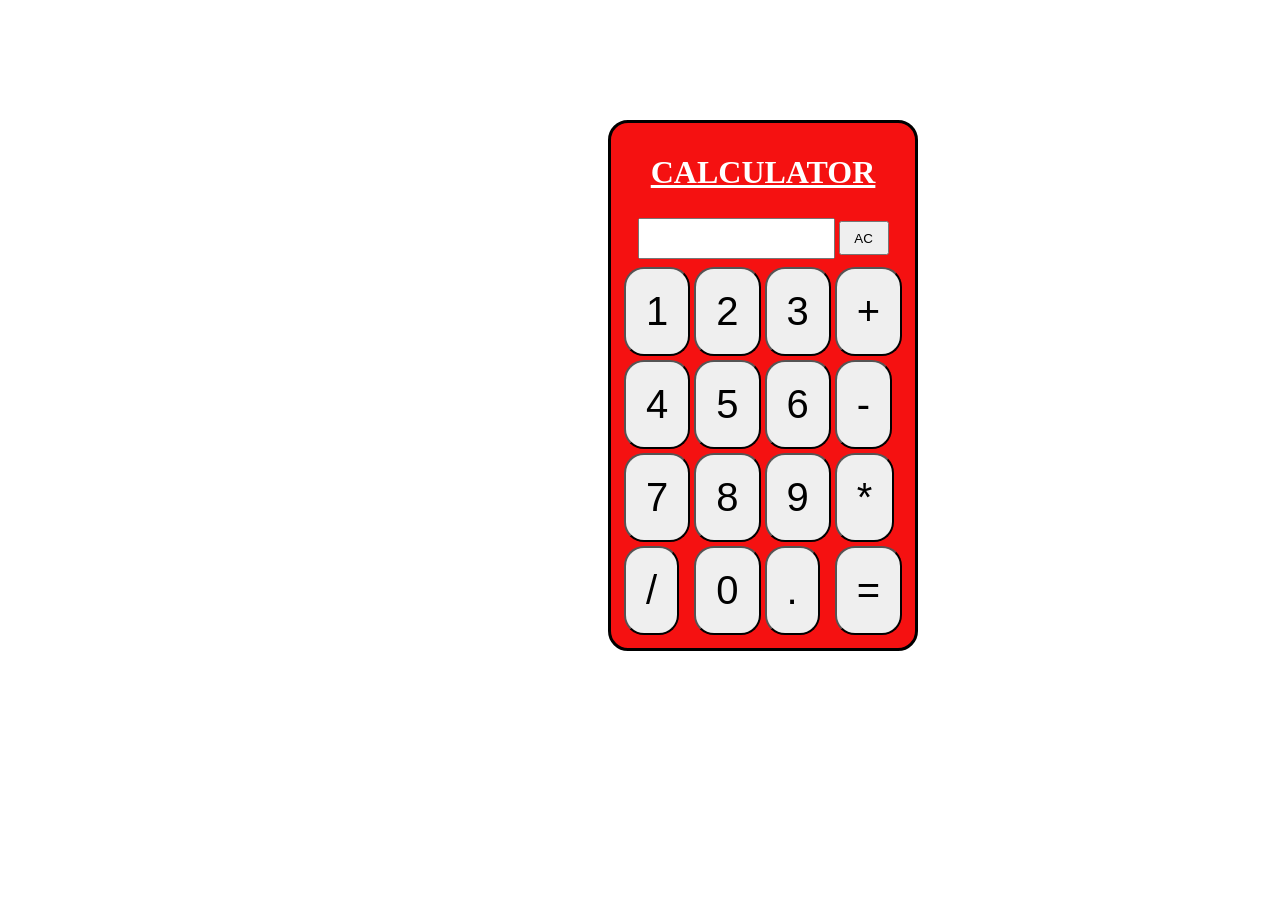
<file: calc.html>
<!DOCTYPE html>
<html lang="en">
<head>
    <meta charset="UTF-8">
    <meta name="viewport" content="width=device-width, initial-scale=1.0">
    <title>Document</title>
</head>
<style>
    .container{
        h1{
            text-decoration: underline;
        }
        border: 3px solid black;
        border-radius: 20px;
        
        width: fit-content;
        /* height: 500px; */
        margin-top: 120px;
        margin-left: 600px;
        padding: 10px;
        display: flex;
        flex-direction: column;
        align-items: center;
        justify-content: center;
        gap: 5px;
        background-color: rgb(245, 17, 17);
        color: white;
        .top{
            width: fit-content;
            #a{
                width: 189px;
                height: 35px;
            }
            button{
                width: 50px;
                height: 34px;

            }
            
        }
        .bottom{
            button{
                padding: 20px;
                border-radius: 20px;
                font-size: 40px;
            }

        }
    }
</style>
<body>
    <div class="container">
        <h1>CALCULATOR</h1>
        <div class="top">
            <input type="text" name="" id="a">
            <button onclick="ac()" >AC</button>
        </div>
        <div class="bottom">
            <table>
                <tr>
                    <td><button onclick="num(1)">1</button></td>
                    <td><button  onclick="num(2)">2</button></td>
                    <td><button  onclick="num(3)">3</button></td>
                    <td><button  onclick="num('+')">+</button></td>
                    
                </tr>
                <tr>
                    <td><button onclick="num(4)">4</button></td>
                    <td><button onclick="num(5)">5</button></td>
                    <td><button onclick="num(6)">6</button></td>
                    <td><button onclick="num('-')">-</button></td>
                </tr>
                 <tr>
                    <td><button onclick="num(7)">7</button></td>
                    <td><button onclick="num(8)">8</button></td>
                    <td><button onclick="num(9)">9</button></td>
                    <td><button onclick="num('*')">*</button></td>
                </tr>
                 <tr>
                    <td><button onclick="num('/')">/</button></td>
                    <td><button onclick="num(0)">0</button></td>
                    <td><button onclick="num('.')">.</button></td>
                    <td><button onclick="result()" >=</button></td>
                </tr>
            </table>
        </div>
    </div>
    <script src="calsi.js"></script>
</body>
</html>
</file>
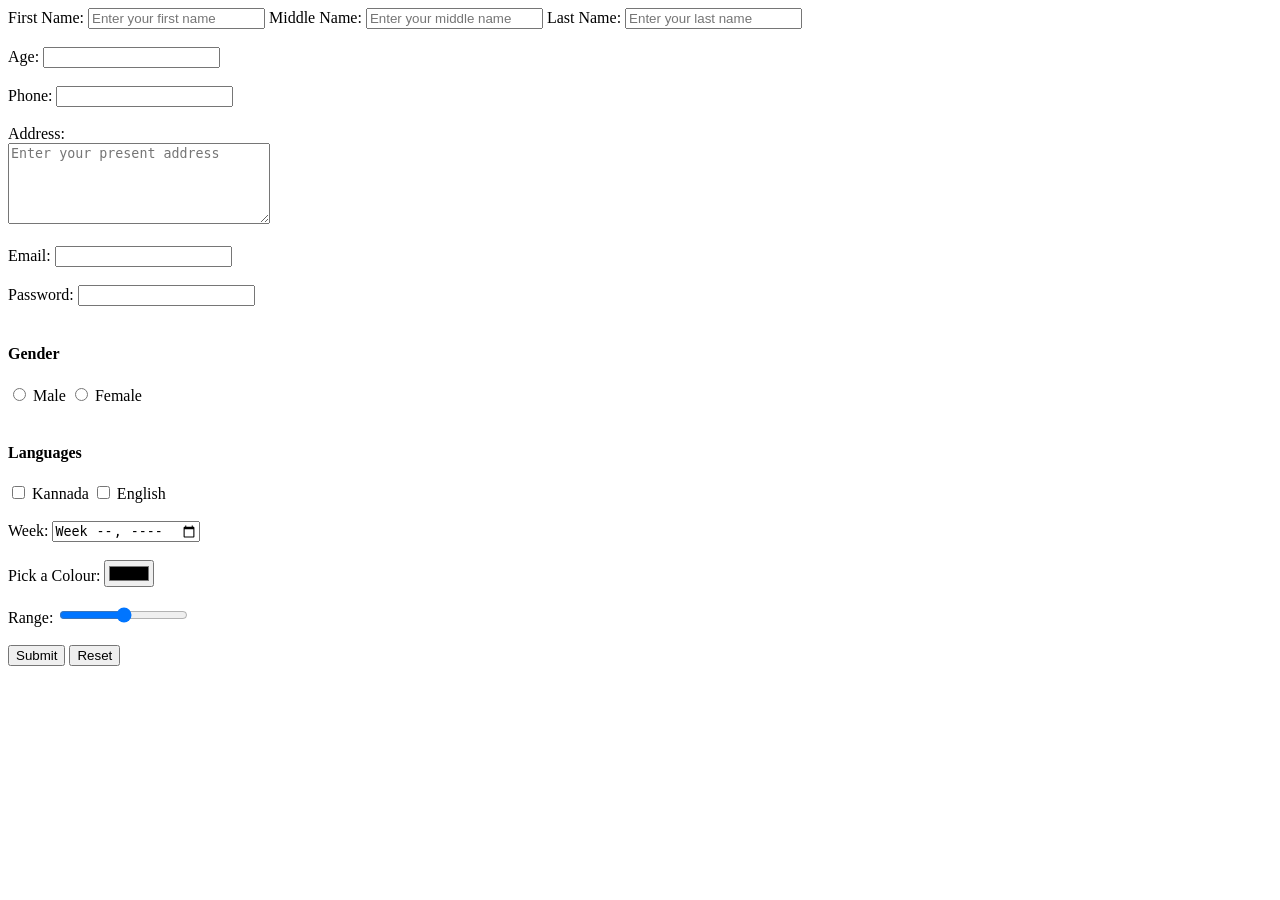
<file: form.html>
<!DOCTYPE html>
<html lang="en">
<head>
    <meta charset="UTF-8">
    <meta name="viewport" content="width=device-width, initial-scale=1.0">
    <title>Registration Form</title>
</head>
<body>

    <form action="second.html">

        First Name:
        <input type="text" name="fname" placeholder="Enter your first name" required>

        Middle Name:
        <input type="text" name="mname" placeholder="Enter your middle name" required>

        Last Name:
        <input type="text" name="lname" placeholder="Enter your last name" required>

        <br><br>

        Age:
        <input type="number" name="age" required>

        <br><br>

        Phone:
        <input type="tel" name="phone" required>

        <br><br>

        Address:<br>
        <textarea name="address" cols="30" rows="5" placeholder="Enter your present address" required></textarea>

        <br><br>

        Email:
        <input type="email" name="email" required>

        <br><br>

        Password:
        <input type="password" name="password" required>

        <br><br>

        <h4>Gender</h4>

        <input type="radio" name="gender" value="Male" required> Male
        <input type="radio" name="gender" value="Female"> Female

        <br><br>

        <h4>Languages</h4>

        <input type="checkbox" name="language" value="Kannada"> Kannada
        <input type="checkbox" name="language" value="English"> English

        <br><br>

        Week:
        <input type="week" name="week">

        <br><br>

        Pick a Colour:
        <input type="color" name="color">

        <br><br>

        Range:
        <input type="range" name="range" min="0" max="100">

        <br><br>

        <input type="submit" value="Submit">
        <input type="reset" value="Reset">

    </form>

</body>
</html>
</file>
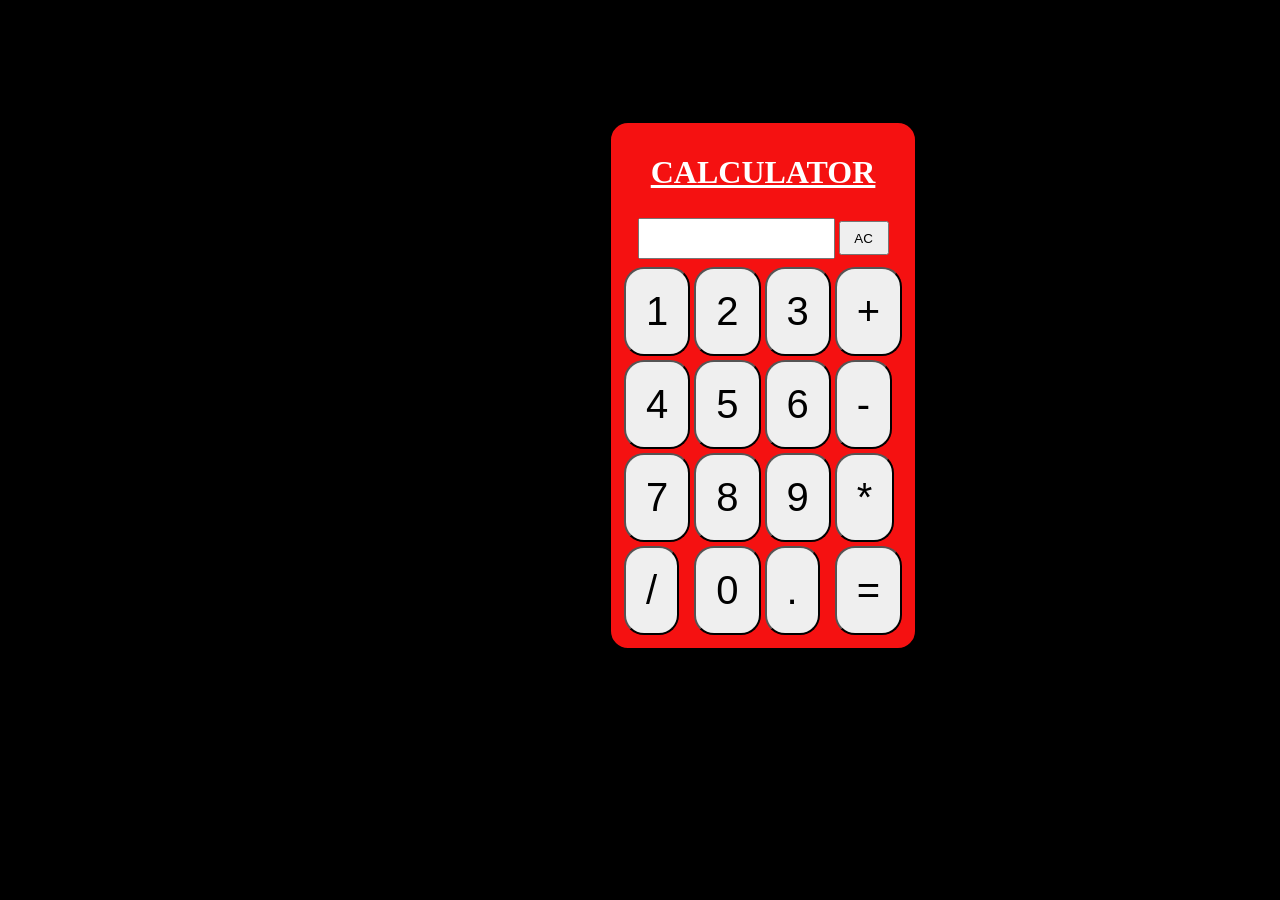
<file: Calculator/calc.html>
<!DOCTYPE html>
<html lang="en">
<head>
    <meta charset="UTF-8">
    <meta name="viewport" content="width=device-width, initial-scale=1.0">
    <title>Document</title>
</head>
<style>
    body {
        background-color: black;
    }
    .container{
        h1{
            text-decoration: underline;
        }
        border: 3px solid black;
        border-radius: 20px;
        
        width: fit-content;
        /* height: 500px; */
        margin-top: 120px;
        margin-left: 600px;
        padding: 10px;
        display: flex;
        flex-direction: column;
        align-items: center;
        justify-content: center;
        gap: 5px;
        background-color: rgb(245, 17, 17);
        color: white;
        .top{
            width: fit-content;
            #a{
                width: 189px;
                height: 35px;
            }
            button{
                width: 50px;
                height: 34px;

            }
            
        }
        .bottom{
            button{
                padding: 20px;
                border-radius: 20px;
                font-size: 40px;
            }

        }
    }
</style>
<body>
    <div class="container">
        <h1>CALCULATOR</h1>
        <div class="top">
            <input type="text" name="" id="a">
            <button onclick="ac()" >AC</button>
        </div>
        <div class="bottom">
            <table>
                <tr>
                    <td><button onclick="num(1)">1</button></td>
                    <td><button  onclick="num(2)">2</button></td>
                    <td><button  onclick="num(3)">3</button></td>
                    <td><button  onclick="num('+')">+</button></td>
                    
                </tr>
                <tr>
                    <td><button onclick="num(4)">4</button></td>
                    <td><button onclick="num(5)">5</button></td>
                    <td><button onclick="num(6)">6</button></td>
                    <td><button onclick="num('-')">-</button></td>
                </tr>
                 <tr>
                    <td><button onclick="num(7)">7</button></td>
                    <td><button onclick="num(8)">8</button></td>
                    <td><button onclick="num(9)">9</button></td>
                    <td><button onclick="num('*')">*</button></td>
                </tr>
                 <tr>
                    <td><button onclick="num('/')">/</button></td>
                    <td><button onclick="num(0)">0</button></td>
                    <td><button onclick="num('.')">.</button></td>
                    <td><button onclick="result()" >=</button></td>
                </tr>
            </table>
        </div>
    </div>
    <script src="calsi.js"></script>
</body>
</html>
</file>
